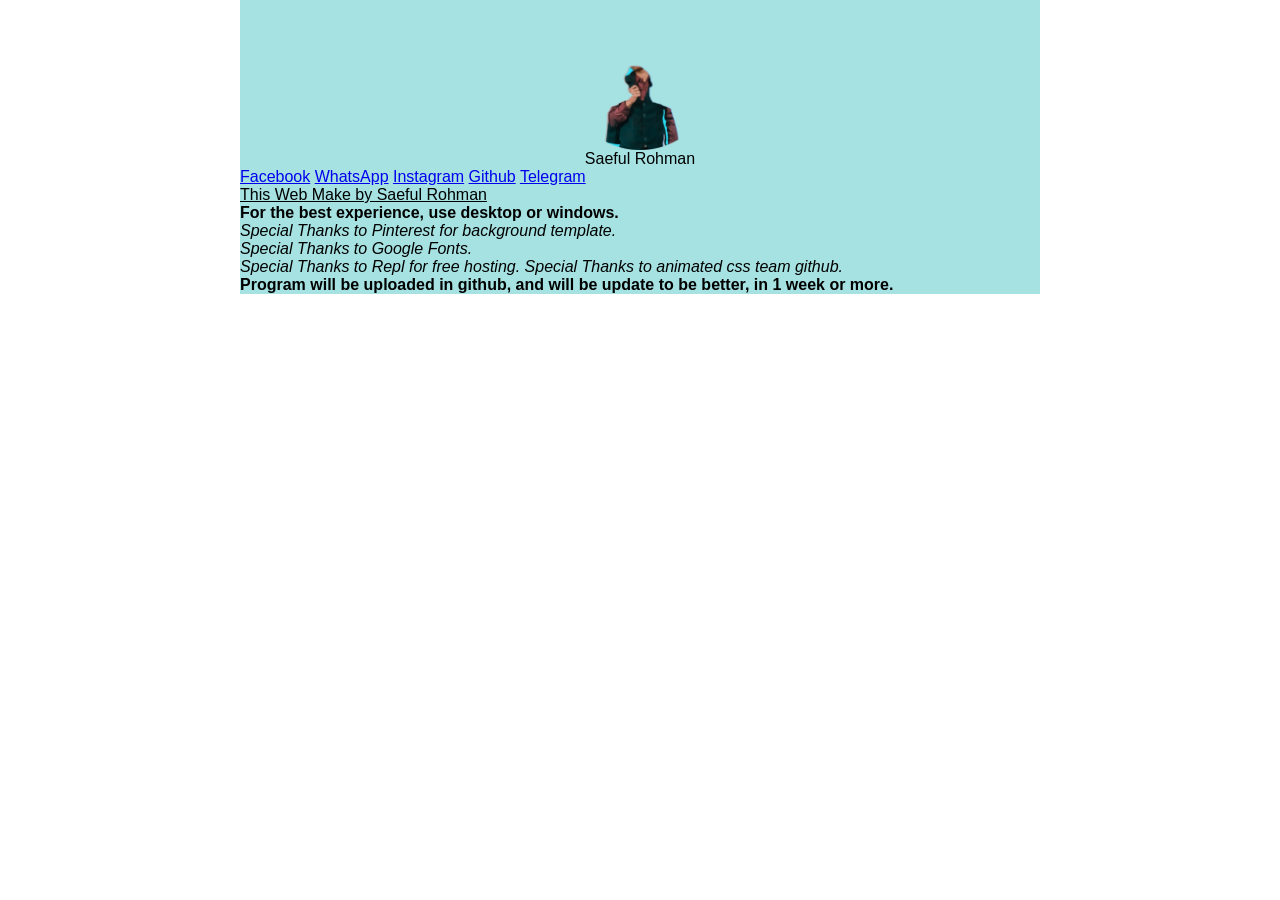
<file: Index.html>
<!DOCTYPE html>
<html>
  <head>
    <meta http-equiv="content-type" content="text/html; charset=utf-8" />
    <link rel="preconnect" href="https://fonts.googleapis.com">
    <link rel="preconnect" href="https://fonts.gstatic.com" crossorigin>
    <link href="https://fonts.googleapis.com/css2?family=Source+Code+Pro:ital,wght@1,300&display=swap" rel="stylesheet">
    <link rel="stylesheet" href="style.css"/>
    <link
      rel="stylesheet"
      href="https://cdnjs.cloudflare.com/ajax/libs/animate.css/4.1.1/animate.min.css"
      />
    <title>LinkTree Saefulr24</title>
  </head>
  <body>
    <div class="container animate__animated animate__zoomIn">
      <div class="profil animate__animated animate__pulse animate_infinite">
       <img src="ganteng.jpg" alt="profil user"/>
       <p>Saeful Rohman</p>
      </div>
      <div class="link">
        <a href="https://www.facebook.com/saeful.gwk" target="blank" class="animate__animated animate__bounceInRight">Facebook</a>
        <a href="https://wa.wizard.id/05b02e" target="blank" class="animate__animated animate__bounceInRight animate__delay-1s">WhatsApp</a>
        <a href="https://www.instagram.com/saefulr_24" target="blank" class="animate__animated animate__bounceInRight animate__delay-2s">Instagram</a>
        <a href="https://github.com/XenchinRyu7" target="blank" class="animate__animated animate__bounceInRight animate__delay-3s">Github</a>
        <a href="https://t.me/NextGen_24" target="_blank" class="animate__animated animate__bounceInRight animate__delay-4s">Telegram</a>
      </div>
      <div class="footer animate__animated animate__bounceInDown animate__delay-5s">
        <u>This Web Make by Saeful Rohman</u>
        <br>
        <b>For the best experience, use desktop or windows.</b>
        <br>
        <i>Special Thanks to Pinterest for background template.</i>
        <br>
        <i>Special Thanks to Google Fonts.</i>
        <br>
        <i>Special Thanks to Repl for free hosting.</i>
        <i>Special Thanks to animated css team github.</i>
        <br>
        <b>Program will be uploaded in github, and will be update to be better, in 1 week or more.</b>
      </div>
    </div>
  </body>
</html>
</file>
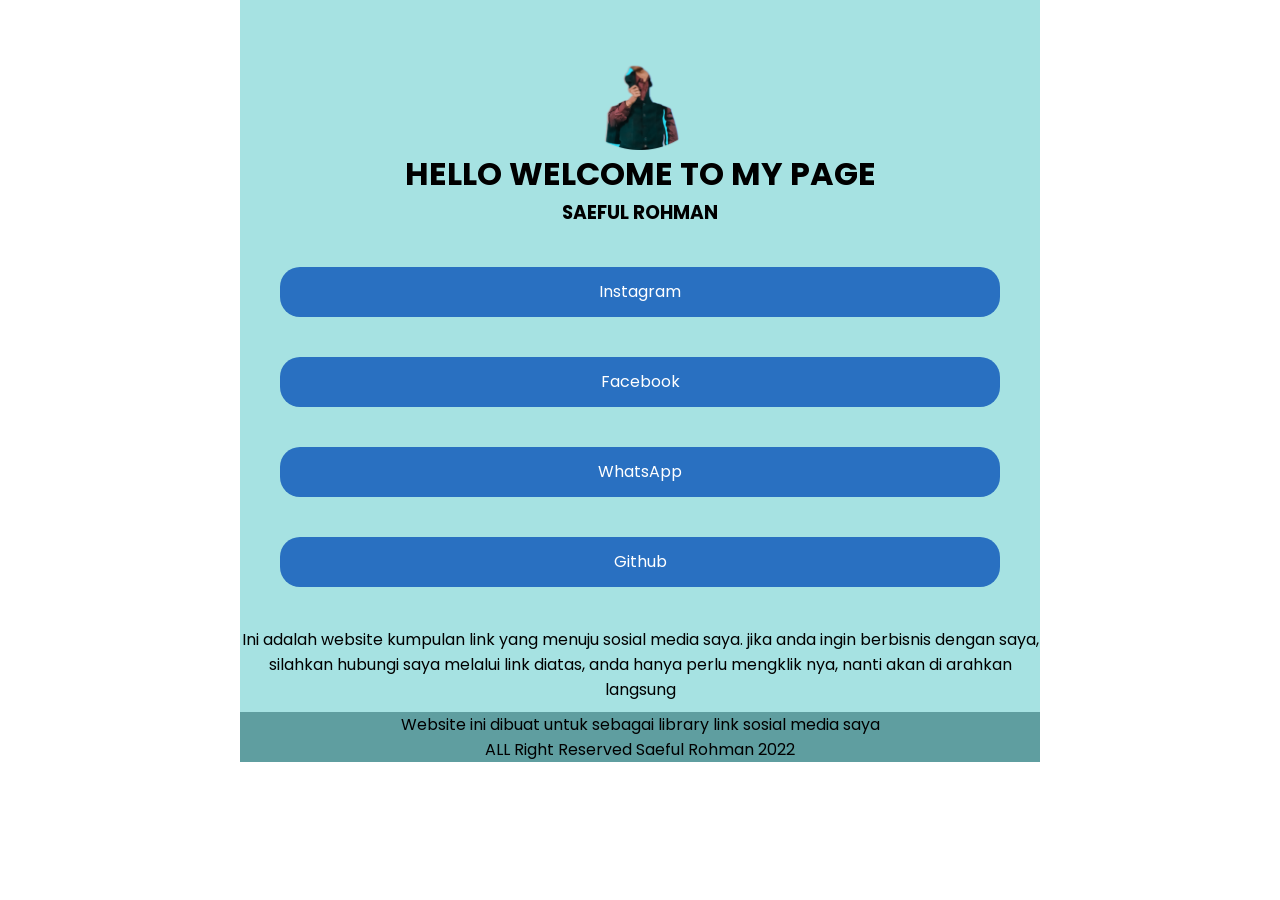
<file: LinkTree.html>
<!DOCTYPE html>
<html lang="en">
<head>
    <meta charset="UTF-8">
    <meta http-equiv="X-UA-Compatible" content="IE=edge">
    <meta name="viewport" content="width=device-width, initial-scale=1.0">
    <link rel="preconnect" href="https://fonts.googleapis.com">
    <link rel="preconnect" href="https://fonts.gstatic.com" crossorigin><link href="https://fonts.googleapis.com/css2?family=Poppins:wght@300&display=swap" rel="stylesheet">
    <link rel="stylesheet" href="style.css">
    <title>My Social Media</title>
</head>
<body>
    <div class="container">
        <!--mulai header-->
        <header>
            <!--You can edit your picture under on src-->
            <img src="profil.jpg" alt=""> 
            <h1>Hello Welcome to my page</h1>
            <h3>Saeful Rohman</h3>
        </header>
        <!--selesai header-->

        <!--mulai menu-->
        <main>
            <ul>
                <!--Change your link under the code, on href, change #-->
                <li>
                    <a href="#">Instagram</a>
                </li>
                <li>
                    <a href="#">Facebook</a>
                </li>
                <li>
                    <a href="#">WhatsApp</a>
                </li>
                <li>
                    <a href="#">Github</a>
                </li>
            </ul>
        </main>
        <!--selesai menu-->

        <!--mulai content, describe what you want-->
        <Section>
            <p>Ini adalah website kumpulan link yang menuju sosial media saya. jika anda ingin berbisnis dengan saya, 
                silahkan hubungi saya melalui link diatas, anda hanya perlu mengklik nya, nanti akan di arahkan langsung</p>
        </Section>
        <!--selesai content-->

        <!--mulai footer, describe copyright here-->
        <footer>
            <p>Website ini dibuat untuk sebagai library link sosial media saya<br>
            ALL Right Reserved Saeful Rohman 2022</p>
        </footer>
        <!--selesai footer-->
    </div>
</body>
</html>
</file>
<file: style.css>
* {
    padding: 0;
    margin: 0;
    box-sizing: border-box;
}

body {
    font-family: 'Poppins', sans-serif;
}

header > h1,h3 {
    text-align: center;
    text-transform: uppercase;
}

.container {
    width: 50em;
    height: 100%;
    background-color: #a6e2e2;
    margin: auto;
}

img {
    width: 150px;
    height: 150px;
    display: block;
    margin: auto;
}

ul {
    display: flex;
    flex-direction: column;
    justify-content: center;
    padding: 20px;
    list-style-type: none;
}

li {
    display: block;
    background-color: #2970c1;
    margin: 20px;
    height: 50px;
    text-align: center;
    line-height: 50px;
    border: 0 solid;
    border-radius: 20px;
    -webkit-border-radius: 20px;
    -moz-border-radius: 20px;
    -ms-border-radius: 20px;
    -o-border-radius: 20px;
}
li > a {
    text-decoration: none;
    color: white;
}

p {
    text-align: center;
}

footer {
    display: block;
    background-color: cadetblue;
    text-align: center;
    margin-top: 10px;
}
</file>
